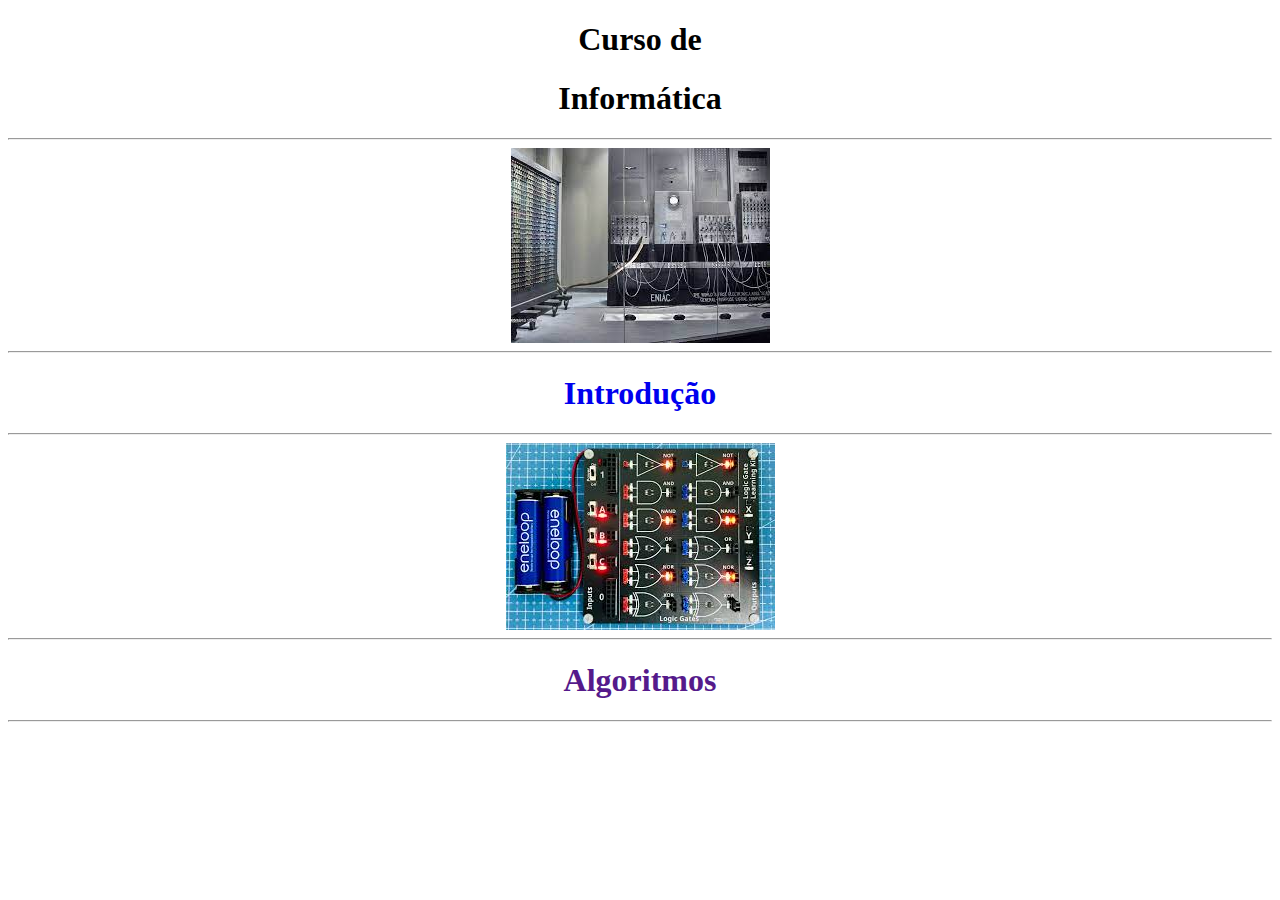
<file: index.html>
<!DOCTYPE html>
<html lang="en">
<head>
    <meta charset="UTF-8">
    <meta name="viewport" content="width=device-width, initial-scale=1.0">
    <title>Document</title>
    <link rel="stylesheet" href="css/estilo.css">
</head>
<body>
    <h1>Curso de</h1>
    <h1>Informática</h1>

    <hr>

    <img src="imgs/teste ipw img 1.jpeg" alt="">

    <hr>

    <p><a href="pages/introducao.html"><h1>Introdução</h1></a></p>

    <hr>

    <img src="imgs/teste ipw img 2.jpeg" alt="">

    <hr>

    <p><a href=""><h1>Algoritmos</h1></a></p>

    <hr>
</body>
</html>
</file>
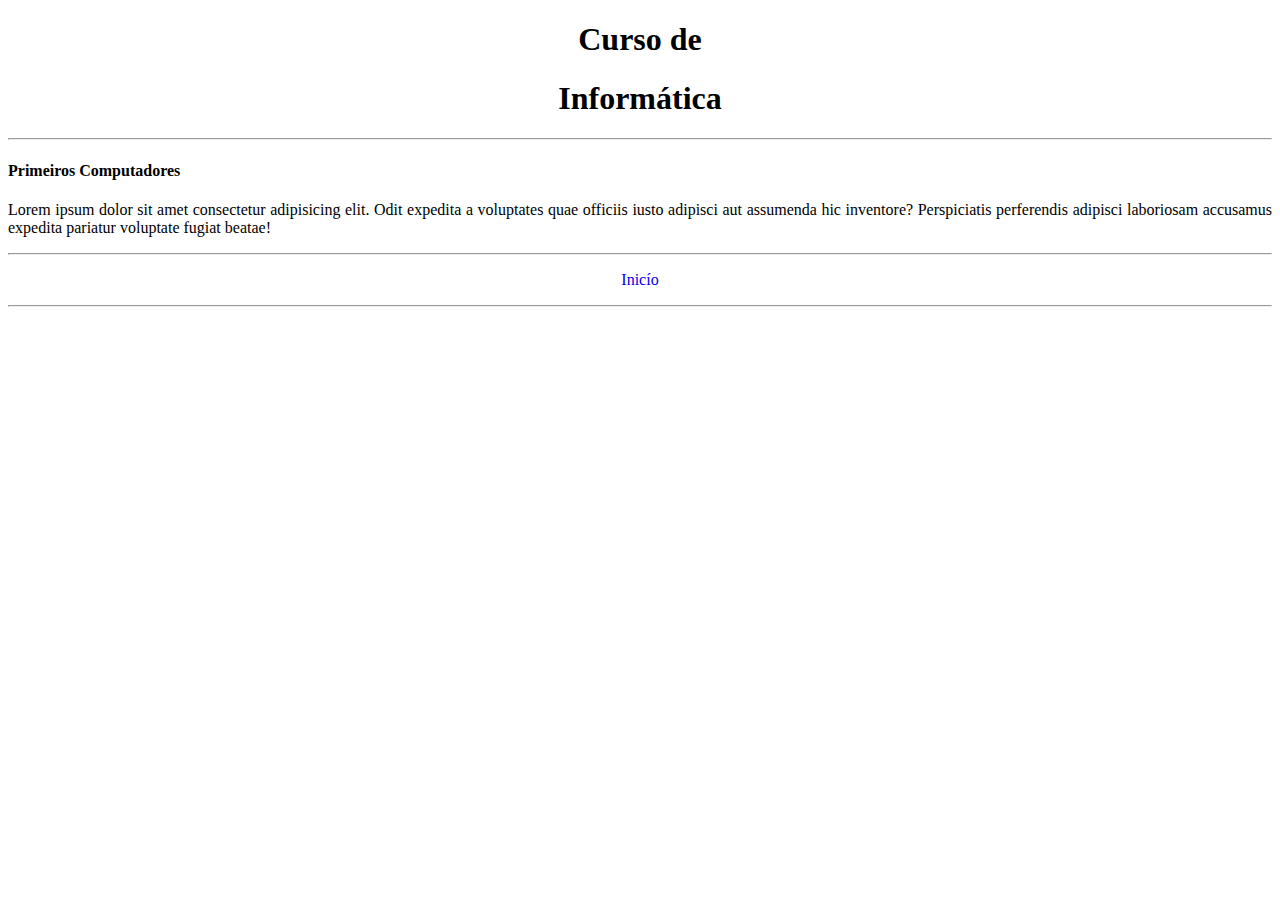
<file: pages/introducao.html>
<!DOCTYPE html>
<html lang="en">
<head>
    <meta charset="UTF-8">
    <meta name="viewport" content="width=device-width, initial-scale=1.0">
    <title>Document</title>
    <link rel="stylesheet" href="../css/estilo.css">
</head>
<body>
    <h1>Curso de</h1>
    <h1>Informática</h1>

    <hr>

    <h4>Primeiros Computadores</h4>

    <p class="descricao">
        Lorem ipsum dolor sit amet consectetur adipisicing elit. Odit expedita a voluptates quae officiis iusto adipisci aut assumenda hic inventore? Perspiciatis perferendis adipisci laboriosam accusamus expedita pariatur voluptate fugiat beatae!
    </p>
    
    <hr>

    <p><a href="../index.html">Inicío</a></p>

    <hr>
     
</body>
</html>
</file>
<file: css/estilo.css>
h1{
    text-align: center;
}

img{
    display: block;
    margin: auto;
}

.descricao{
    text-align: justify;
}

a{
    text-decoration: none;
}

p{
    text-align: center;
}
</file>
